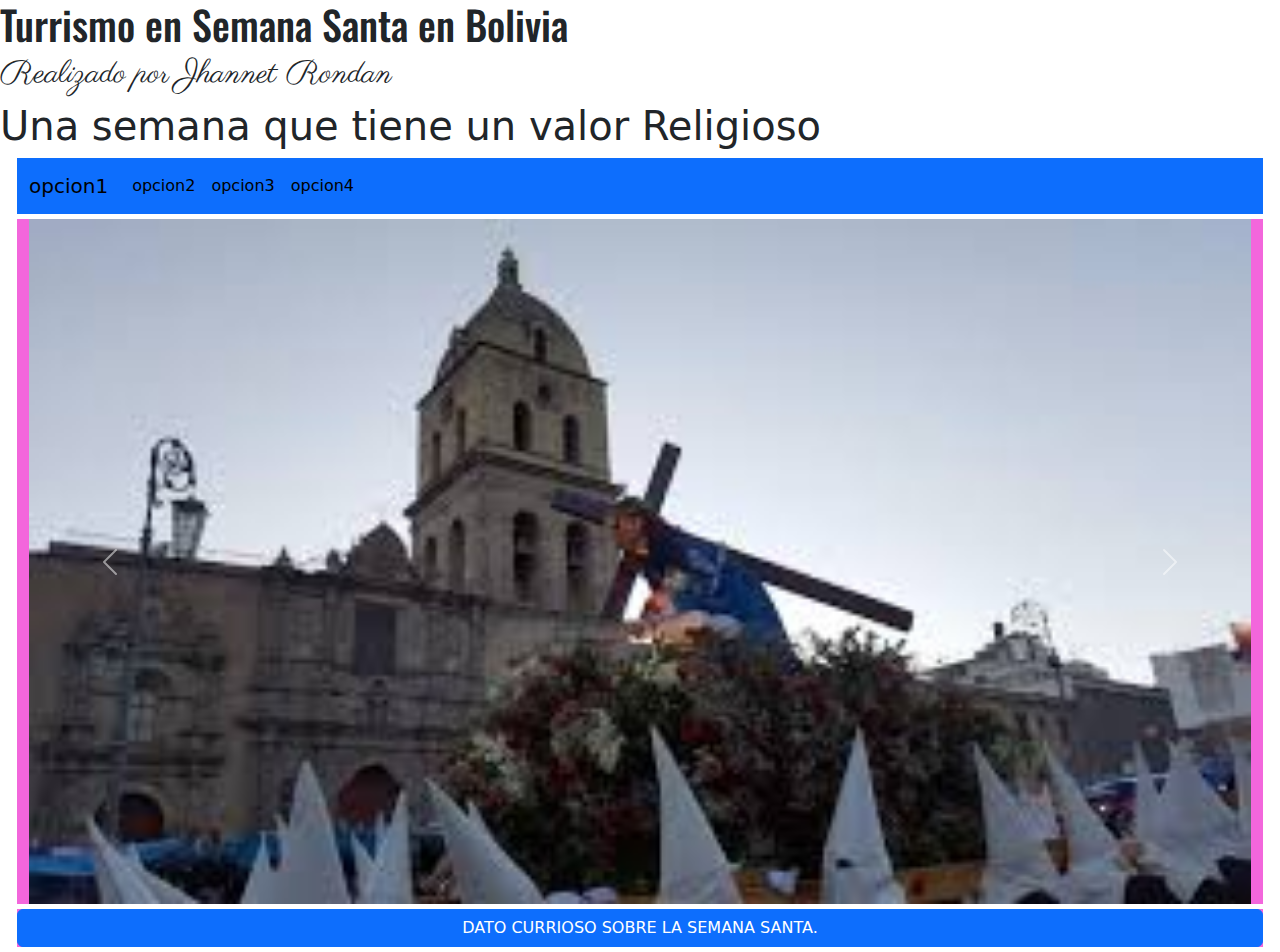
<file: index.html>
<!DOCTYPE html>
<html lang="en">

<head>
    <meta charset="UTF-8">
    <meta name="viewport" content="width=device-width, initial-scale=1.0">
    <link rel="stylesheet" href="https://cdn.jsdelivr.net/npm/bootstrap@5.2.3/dist/css/bootstrap.min.css">
    <link rel="preconnect" href="https://fonts.googleapis.com">
    <link rel="preconnect" href="https://fonts.gstatic.com" crossorigin>
    <link
        href="https://fonts.googleapis.com/css2?family=Open+Sans:ital,wght@1,300;1,400;1,700&family=Oswald:wght@200..700&display=swap"
        rel="stylesheet">
    <link rel="preconnect" href="https://fonts.googleapis.com">
    <link rel="preconnect" href="https://fonts.gstatic.com" crossorigin>
    <link href="https://fonts.googleapis.com/css2?family=Parisienne&family=Tac+One&display=swap" rel="stylesheet">

    <link rel="stylesheet" href="CSS/estilos.css">
    <title>Proyecto 4 28/03/24</title>
</head>

<body>
    <h1 class="oswald">Turrismo en Semana Santa en Bolivia</h1>
    <h2 class="parisienne-regular">Realizado por Jhannet Rondan</h2>
    <h2 class="display-6">Una semana que tiene un valor Religioso</h2>

    <!--<div class="container">
        <div class="row">
            <div class="col col-sm-2">colum 1 </div>
            <div class="col">colum 2 </div>
            <div class="col">colum 3 </div>
        </div>
        <div class="row">
            <div class="col">colum 4 </div>
            <div class="col">colum 5 </div>

        </div>

    </div>-->
    <div class="container-fluid">
        <div class="row">
            <nav class="navbar navbar-expand-lg bg-primary">
                <div class="container-fluid">
                    <button class="navbar-toggler" type="button" data-bs-toggle="collapse"
                        data-bs-target="#navbarTogglerDemo01" aria-controls="navbarTogglerDemo01" aria-expanded="false"
                        aria-label="Toggle navigation">
                        <span class="navbar-toggler-icon"></span>
                    </button>
                    <div class="collapse navbar-collapse" id="navbarTogglerDemo01">
                        <a class="navbar-brand" href="#">opcion1</a>
                        <ul class="navbar-nav me-auto mb-2 mb-lg-0">
                            <li class="nav-item">
                                <a class="nav-link active" aria-current="page" href="pags/pag2.html">opcion2</a>
                            </li>
                            <li class="nav-item">
                                <a class="nav-link active" href="pags/pag3.html">opcion3</a>
                            </li>
                            <li class="nav-item">
                                <a class="nav-link active" href="pags/pag4.html">opcion4</a>
                            </li>
                        </ul>

                    </div>
                </div>
            </nav>
        </div>
        <div class="row">
            <div id="carouselExampleControls" class="carousel slide" data-bs-ride="carousel">
                <div class="carousel-inner">
                    <div class="carousel-item active">
                        <img src="imag/imag1,1.jfif" class="d-block w-100" alt="...">
                    </div>
                    <div class="carousel-item">
                        <img src="imag/imag 2,2.jpg" class="d-block w-100" alt="...">
                    </div>
                    <div class="carousel-item">
                        <img src="imag/imag3,3.jfif" class="d-block w-100" alt="...">
                    </div>
                    <div class="carousel-item">
                        <img src="imag/imag4,4.jfif" class="d-block w-100" alt="...">
                    </div>
                    <div class="carousel-item">
                        <img src="imag/imag1.1.avif" class="d-block w-100" alt="...">
                    </div>
                </div>
                <button class="carousel-control-prev" type="button" data-bs-target="#carouselExampleControls"
                    data-bs-slide="prev">
                    <span class="carousel-control-prev-icon" aria-hidden="true"></span>
                    <span class="visually-hidden">Previous</span>
                </button>
                <button class="carousel-control-next" type="button" data-bs-target="#carouselExampleControls"
                    data-bs-slide="next">
                    <span class="carousel-control-next-icon" aria-hidden="true"></span>
                    <span class="visually-hidden">Next</span>
                </button>
            </div>
        </div>
        <div class="row">
            <button type="button" class="btn btn-primary" data-bs-toggle="modal" data-bs-target="#exampleModal">
                DATO CURRIOSO SOBRE LA SEMANA SANTA.
            </button>

            <!-- Modal -->
            <div class="modal fade" id="exampleModal" tabindex="-1" aria-labelledby="exampleModalLabel"
                aria-hidden="true">
                <div class="modal-dialog">
                    <div class="modal-content">
                        <div class="modal-header">
                            <h1 class="modal-title fs-5" id="exampleModalLabel">DATO CURRIOSO</h1>
                            <button type="button" class="btn-close" data-bs-dismiss="modal" aria-label="Close"></button>
                        </div>
                        <div class="modal-body">
                            <p>La Semana Santa es la fiesta cristiana que recuerda los últimos momentos de Cristo en la
                                Tierra: la pasión, la muerte y la resurrección; es decir, desde que llega a Jerusalén
                                proclamado Salvador, hasta que es procesado, muerto y enterrado y resucita.</p>
                        </div>
                        <div class="modal-footer">
                            <button type="button" class="btn btn-secondary" data-bs-dismiss="modal">Cerrar</button>
                            <button type="button" class="btn btn-primary">Guardar</button>
                        </div>
                    </div>
                </div>
            </div>
        </div>
    </div>


    <script src="https://cdn.jsdelivr.net/npm/bootstrap@5.2.3/dist/js/bootstrap.bundle.min.js"></script>
</body>

</html>
</file>
<file: CSS/estilos.css>
.oswald {
  font-family: "Oswald", sans-serif;
  font-optical-sizing: auto;
  font-weight: weight;
  font-style: normal;
}

.parisienne-regular {
    font-family: "Parisienne", cursive;
    font-weight: 400;
    font-style: normal;
  }
.container{
    background-color: aqua;
    /*width: 500px*/;
    height: 100px;
}
/*.container-fluid{
/*background-color: rgb(240, 73, 73);*/
/*width: 500px;*/
/*height: 100px;
}*/
.row{
    background-color: rgb(243, 102, 220);
    margin: 5px;
}
/*.col{
    background-color: cornflowerblue;
    margin: 5px;
}*/
</file>
